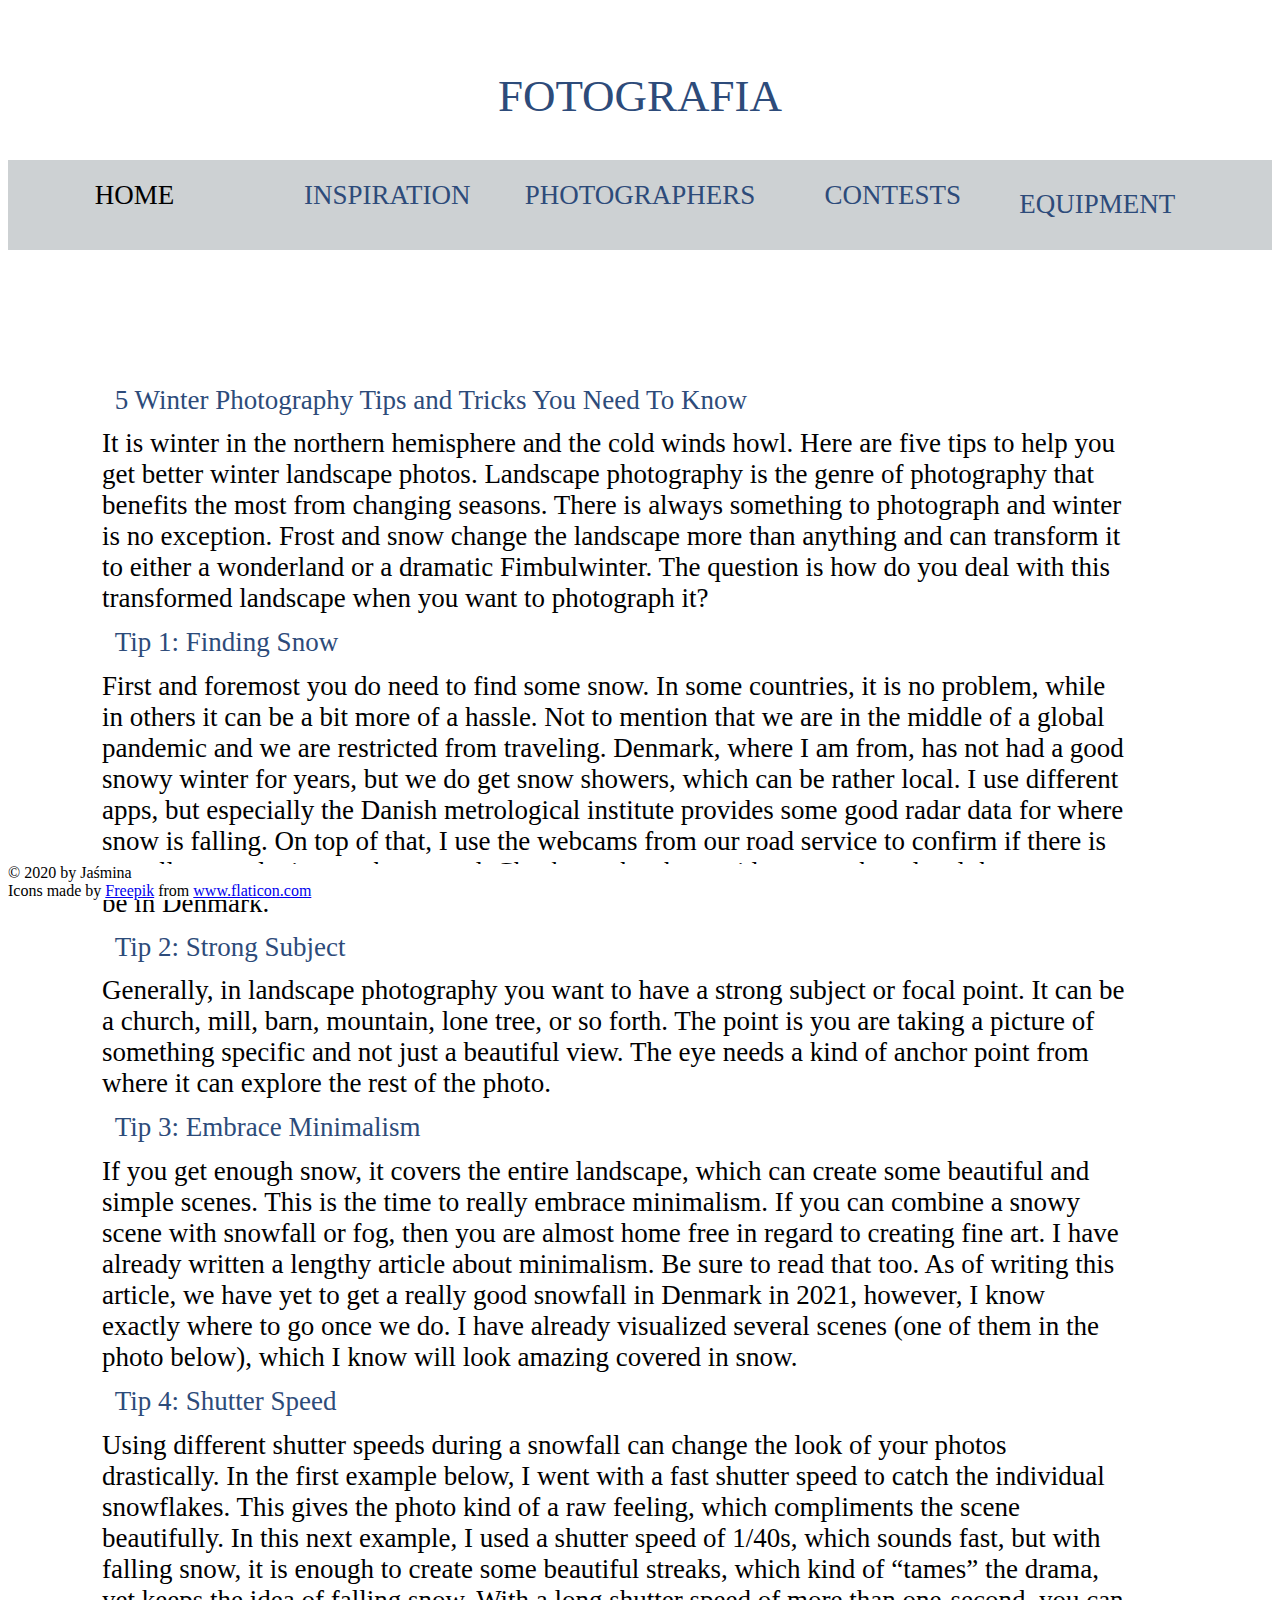
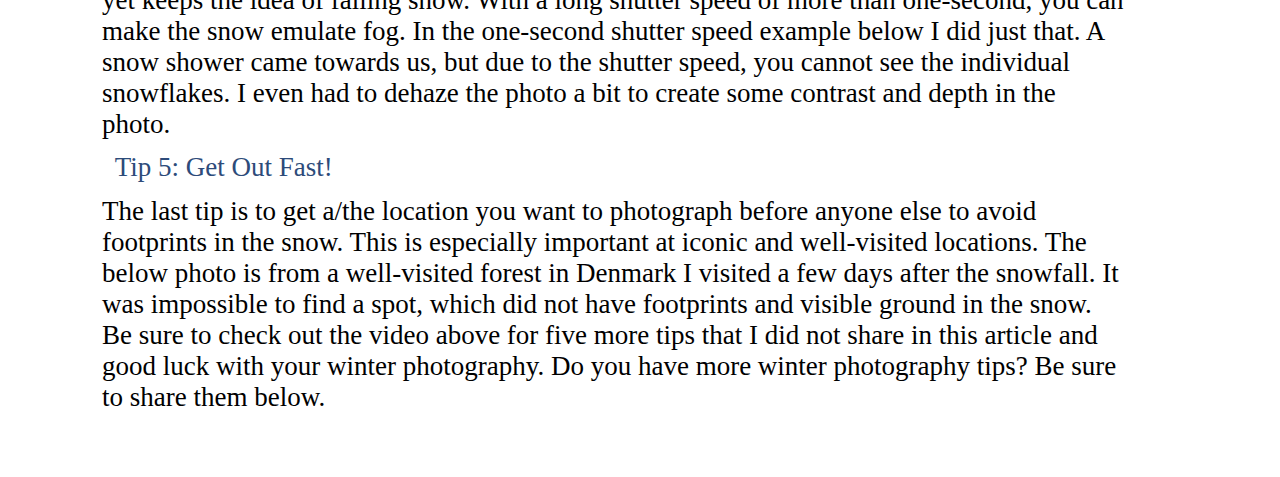
<file: pkt1/index.html>
<!DOCTYPE html>
<html lang="pl">
    <head>
        <title>Strona Jaśminy</title>
        <meta charset="utf-8" />
        <meta name="viewport" content="width=device-width, initial-scale=1.0">
        <meta http-equiv="X-UA-Compatible" content="ie=edge">
        <link rel="stylesheet" href="style.css" />
        <script src="script.js"></script>
       
        
    </head>
    <body>
       

        <div class="wrapper"> 
            <div class="logo"><div>FOTOGRAFIA</div></div> 
            <div class="home">    
                <div id="navbar" class="navbar">
                    <a id="home" href="index.html" class= "image active"><img src="home.svg" alt="menu"><div class="tekst">HOME</div></a>
                    <a id = "inspiration" href="inspiration.html" class= "image " ><img src="lightbulb.svg" alt="menu"><div class="tekst">INSPIRATION</div></a>
                    <a id="photo" href="photographers.html" class= "image"><img src="community.svg" alt="menu"><div class="tekst">PHOTOGRAPHERS</div></a>
                    <a href="contests.html" id="contact" class= "image" ><img src="trophy.svg" alt="menu"><div class="tekst">CONTESTS</div></a>
                    <div id="cameras" onclick="dropdown()" class= "image todrop " ><img src="camera.svg" id="dropImage" alt="menu">
                        <div class="tekst">EQUIPMENT</div>
                        <div class="drop" id="drop">
                            <a class="dropped" href="cameras.html#cameras">Cameras</a> 
                            <a class="dropped" href="cameras.html#lenses">Lenses</a> 
                            <a class="dropped" href="cameras.html#other">Other</a> 
                        </div>
                    </div>
                </div>
                
                
            </div>
           
            <div class="content" id="content">   
                <div class="content_text">
                    <div class="article">
                <div class="title">5 Winter Photography Tips and Tricks You Need To Know</div>
It is winter in the northern hemisphere and the cold winds howl. Here are five tips to help you get better winter landscape photos.

Landscape photography is the genre of photography that benefits the most from changing seasons. There is always something to photograph and winter is no exception. Frost and snow change the landscape more than anything and can transform it to either a wonderland or a dramatic Fimbulwinter.

The question is how do you deal with this transformed landscape when you want to photograph it?


<div class="title">Tip 1: Finding Snow</div>

First and foremost you do need to find some snow. In some countries, it is no problem, while in others it can be a bit more of a hassle. Not to mention that we are in the middle of a global pandemic and we are restricted from traveling. Denmark, where I am from, has not had a good snowy winter for years, but we do get snow showers, which can be rather local. I use different apps, but especially the Danish metrological institute provides some good radar data for where snow is falling. On top of that, I use the webcams from our road service to confirm if there is actually snow laying on the ground. Check out the above video to see how local the snow can be in Denmark.

<div class="title">Tip 2: Strong Subject</div>

Generally, in landscape photography you want to have a strong subject or focal point. It can be a church, mill, barn, mountain, lone tree, or so forth. The point is you are taking a picture of something specific and not just a beautiful view. The eye needs a kind of anchor point from where it can explore the rest of the photo.

<div class="title">Tip 3: Embrace Minimalism</div>

If you get enough snow, it covers the entire landscape, which can create some beautiful and simple scenes. This is the time to really embrace minimalism. If you can combine a snowy scene with snowfall or fog, then you are almost home free in regard to creating fine art. I have already written a lengthy article about minimalism. Be sure to read that too. 

As of writing this article, we have yet to get a really good snowfall in Denmark in 2021, however, I know exactly where to go once we do. I have already visualized several scenes (one of them in the photo below), which I know will look amazing covered in snow.
<div class="title">Tip 4: Shutter Speed</div>

Using different shutter speeds during a snowfall can change the look of your photos drastically. In the first example below, I went with a fast shutter speed to catch the individual snowflakes. This gives the photo kind of a raw feeling, which compliments the scene beautifully.

In this next example, I used a shutter speed of 1/40s, which sounds fast, but with falling snow, it is enough to create some beautiful streaks, which kind of “tames” the drama, yet keeps the idea of falling snow.

With a long shutter speed of more than one-second, you can make the snow emulate fog. In the one-second shutter speed example below I did just that. A snow shower came towards us, but due to the shutter speed, you cannot see the individual snowflakes. I even had to dehaze the photo a bit to create some contrast and depth in the photo.
<div class="title">Tip 5: Get Out Fast!</div>

The last tip is to get a/the location you want to photograph before anyone else to avoid footprints in the snow. This is especially important at iconic and well-visited locations. The below photo is from a well-visited forest in Denmark I visited a few days after the snowfall. It was impossible to find a spot, which did not have footprints and visible ground in the snow.

Be sure to check out the video above for five more tips that I did not share in this article and good luck with your winter photography. Do you have more winter photography tips? Be sure to share them below.
                </div> </div>
            </div>
            <div class="footer">
                    © 2020 by Jaśmina
                    <div>Icons made by <a href="https://www.flaticon.com/authors/freepik" title="Freepik">Freepik</a> from <a href="https://www.flaticon.com/" title="Flaticon">www.flaticon.com</a></div>
            </div>
        </div>
       

    </body>
</html>
</file>
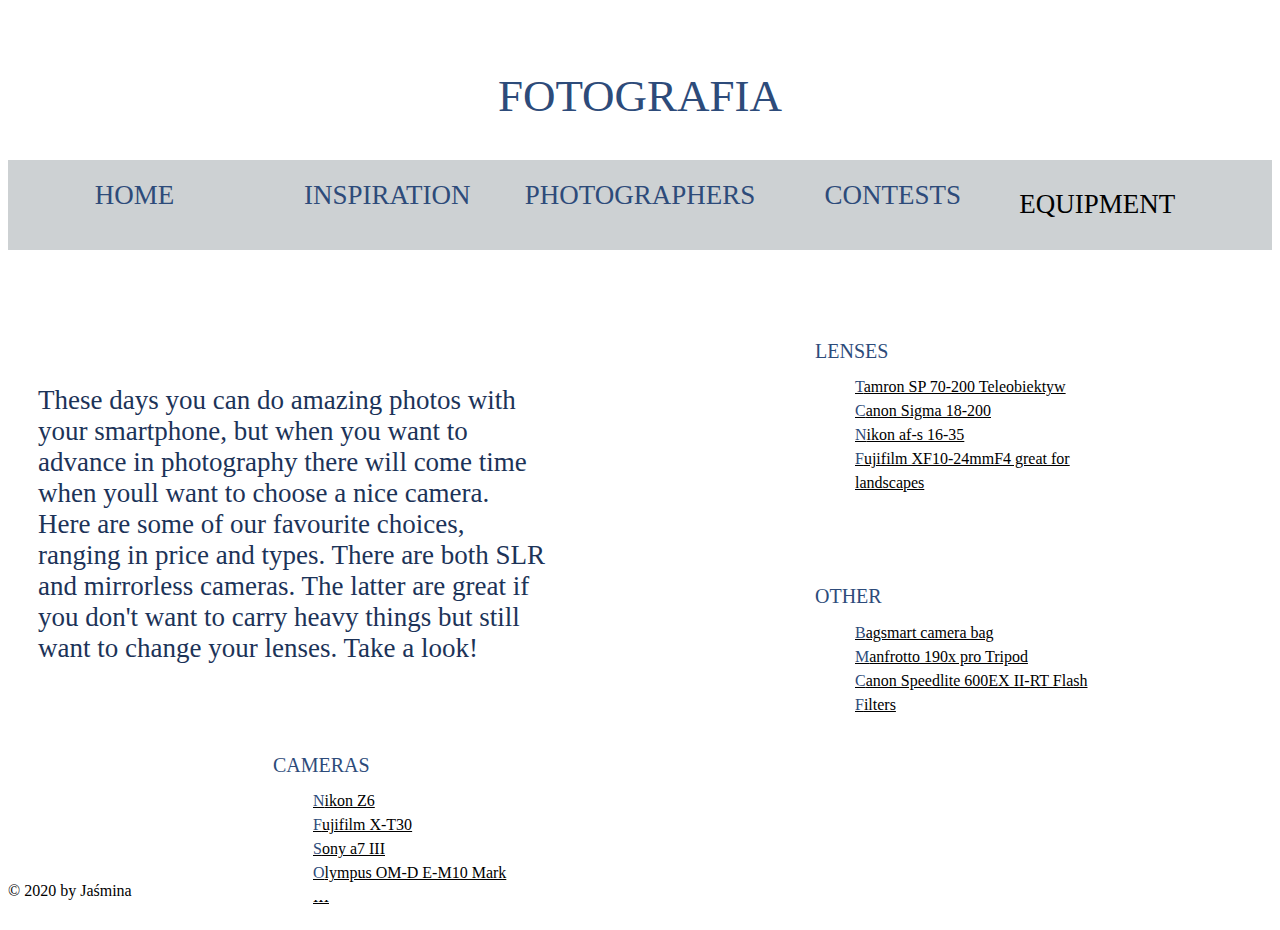
<file: pkt1/cameras.html>
<!DOCTYPE html>
<html lang="en">

<head>
    <title>Strona Jaśminy</title>
    <meta charset="utf-8" />
    <meta name="viewport" content="width=device-width, initial-scale=1.0">
    <meta http-equiv="X-UA-Compatible" content="ie=edge">
    <link rel="stylesheet" href="style.css" />
    <script src="script.js"></script>

</head>

<body>
    <div id="top"></div>
    <div class="wrapper_photo">
        <div class="logo"><div>FOTOGRAFIA</div></div> 
        <div class="home">    
            <div id="navbar" class="navbar">
                <a id="home" href="index.html" class= "image "><img src="home.svg" alt="menu"><div class="tekst">HOME</div></a>
                <a id = "inspiration" href="inspiration.html" class= "image " ><img src="lightbulb.svg" alt="menu"><div class="tekst">INSPIRATION</div></a>
                <a id="photo" href="photographers.html" class= "image"><img src="community.svg" alt="menu"><div class="tekst">PHOTOGRAPHERS</div></a>
                <a href="contests.html" id="contact" class= "image" ><img src="trophy.svg" alt="menu"><div class="tekst">CONTESTS</div></a>
                <div id="cameras" onclick="dropdown()" class= "image todrop active" ><img src="camera.svg" id="dropImage" alt="menu">
                    <div class="tekst">EQUIPMENT</div>
                    <div class="drop" id="drop">
                        <a class="dropped" href="cameras.html#cameras">Cameras</a> 
                        <a class="dropped" href="cameras.html#lenses">Lenses</a> 
                        <a class="dropped" href="cameras.html#other">Other</a> 
                    </div>
                </div>
            </div>
            
        </div>
            <div id="content" class="content_photography">
                <div>
                    <div class="content_text">
                        These days you can do amazing photos with your smartphone, but when you want to advance in photography there will come time when youll want to choose a nice camera.
                        <br> Here are some of our favourite choices, ranging in price and types. There  are both SLR and mirrorless cameras. The latter are great if you don't want to carry heavy things but still want to change your lenses. Take a look!
                    </div>
                    
                    <div class="links" id="cameras">
                        <div class="category">CAMERAS</div>
                        <ul>
                            <li><a href=https://www.dpreview.com/reviews/nikon-z6>Nikon Z6</a></li>
                            <li><a href=https://www.dpreview.com/reviews/fujifilm-x-t30-review>Fujifilm X-T30</a></li>
                            <li>
                                <a href=https://www.dpreview.com/reviews/sony-a7-iii-review>Sony a7 III</a>
                            </li>
                            <li>
                                <a href=https://www.dpreview.com/reviews/olympus-om-d-e-m10-mark-iii>Olympus OM-D E-M10 Mark III</a>
                            </li>

                        </ul>
                    </div>
                </div>
                <div>
                    <div class="links" id="lenses">
                        <div class="category">LENSES</div>
                        <ul>
                            <li><a href=https://www.tamron.eu/pl/obiektywy/sp-70-200mm-f28-di-vc-usd>Tamron SP 70-200 Teleobiektyw</a></li>
                            <li><a href=https://www.sigma-sklep.pl/sigma-obiektyw-c-18-200-3-5-6-3-c-dc-macro-os-hsm,3,4598,8842>Canon Sigma 18-200</a></li>
                            <li>
                                <a href=https://www.nikon.pl/pl_PL/product/nikkor-lenses/auto-focus-lenses/fx/zoom/af-s-nikkor-16-35mm-f-4g-ed-vr>Nikon af-s 16-35</a>
                            </li>
                            <li>
                                <a href=https://fujifilm-x.com/global/products/lenses/xf10-24mmf4-r-ois-wr>Fujifilm XF10-24mmF4 great for landscapes</a>
                            </li>

                        </ul>
                    </div><div class="links" id="other">
                        <div class="category">OTHER</div>
                        <ul>
                            <li><a href=https://www.bagsmart.com/collections/photography/products/photo-series-shoulder-camera-bags>Bagsmart camera bag</a></li>
                            <li><a href=https://www.manfrotto.com/global/190xpro-aluminium-4-section-camera-tripod-mt190xpro4>Manfrotto 190x pro Tripod</a></li>
                            <li>
                                <a href=https://www.canon.pl/for_home/product_finder/cameras/speedlite_flash/speedlite_600ex_ii-rt>Canon Speedlite 600EX II-RT Flash</a>
                            </li>
                            <li>
                                <a href=https://www.bhphotovideo.com/c/buy/UV-Haze-Protection/ci/112/N/4026728358>Filters</a>
                            </li>

                        </ul>
                    </div>
                </div>
    
            </div>
            

        </div>
        <div class="footer">
            © 2020 by Jaśmina
        </div>
    </div>
</body>

</html>
</file>
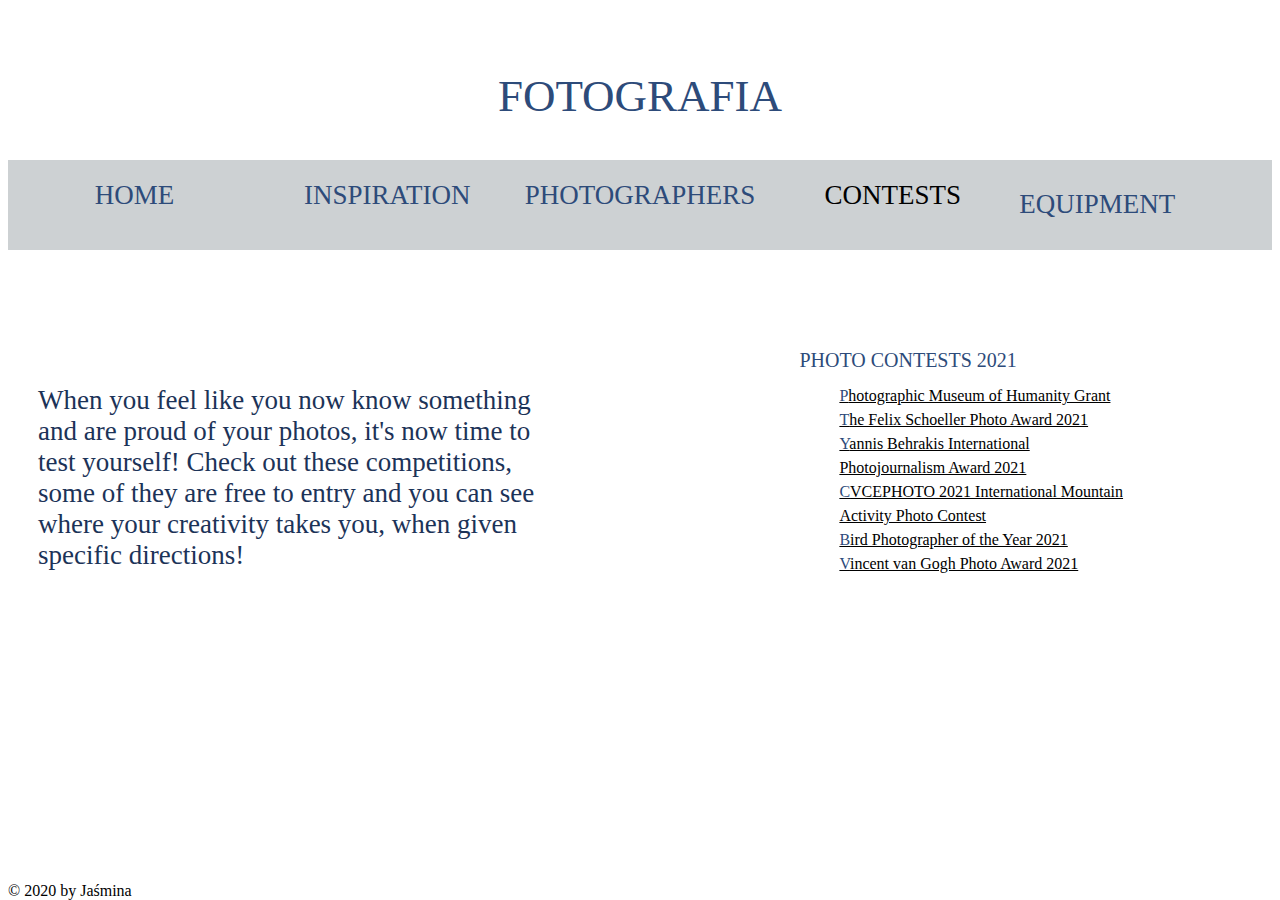
<file: pkt1/contests.html>
<!DOCTYPE html>
<html lang="en">

<head>
    <title>Strona Jaśminy</title>
    <meta charset="utf-8" />
    <meta name="viewport" content="width=device-width, initial-scale=1.0">
    <meta http-equiv="X-UA-Compatible" content="ie=edge">
    <link rel="stylesheet" href="style.css" />
    <script src="script.js"></script>

</head>

<body>
    <div id="top"></div>
    <div class="wrapper_photo">
        <div class="logo"><div>FOTOGRAFIA</div></div> 
            <div class="home">    
                <div id="navbar" class="navbar">
                    <a id="home" href="index.html" class= "image "><img src="home.svg" alt="menu"><div class="tekst">HOME</div></a>
                    <a id = "inspiration" href="inspiration.html" class= "image " ><img src="lightbulb.svg" alt="menu"><div class="tekst">INSPIRATION</div></a>
                    <a id="photo" href="photographers.html" class= "image"><img src="community.svg" alt="menu"><div class="tekst">PHOTOGRAPHERS</div></a>
                    <a href="contests.html" id="contact" class= "image active" ><img src="trophy.svg" alt="menu"><div class="tekst">CONTESTS</div></a>
                    <div id="cameras" onclick="dropdown()" class= "image todrop " ><img src="camera.svg" id="dropImage" alt="menu">
                        <div class="tekst">EQUIPMENT</div>
                        <div class="drop" id="drop">
                            <a class="dropped" href="cameras.html#cameras">Cameras</a> 
                            <a class="dropped" href="cameras.html#lenses">Lenses</a> 
                            <a class="dropped" href="cameras.html#other">Other</a> 
                        </div>
                    </div>
                </div>
                
            </div>
            <div id="content" class="content_photography">
                <div class="content_text">
                    When you feel like you now know something and are proud of your photos, it's now time to test yourself! Check out these competitions, some of they are free to entry and you can see where your creativity takes you, when given specific directions!
                </div>
                <div class="links">
                <div class="category">PHOTO CONTESTS 2021</div>
                <ul>
                    <li><a href=https://phmuseum.com/grants/2021-photography-grant>Photographic Museum of Humanity Grant</a></li>
                    <li><a href=https://www.felix-schoeller-photoaward.com/en/home>The Felix Schoeller Photo Award 2021</a></li>
                    <li><a href=https://contests.picter.com/yannis-behrakis-international-photojournalism-award-2021>Yannis Behrakis International Photojournalism Award 2021</a></li>
                    <li><a href=http://www.cvcephoto.com/index.php/en/bases-4>CVCEPHOTO 2021 International Mountain Activity Photo Contest</a></li>
                    <li><a href=https://www.birdpoty.com>Bird Photographer of the Year 2021</a></li>
                    <li><a href=https://vincentvangoghphotoaward.com/en>Vincent van Gogh Photo Award 2021</a></li>
                </ul>
                </div>
                
    
            </div>
            

        </div>
        <div class="footer">
            © 2020 by Jaśmina
        </div>
    </div>
</body>

</html>
</file>
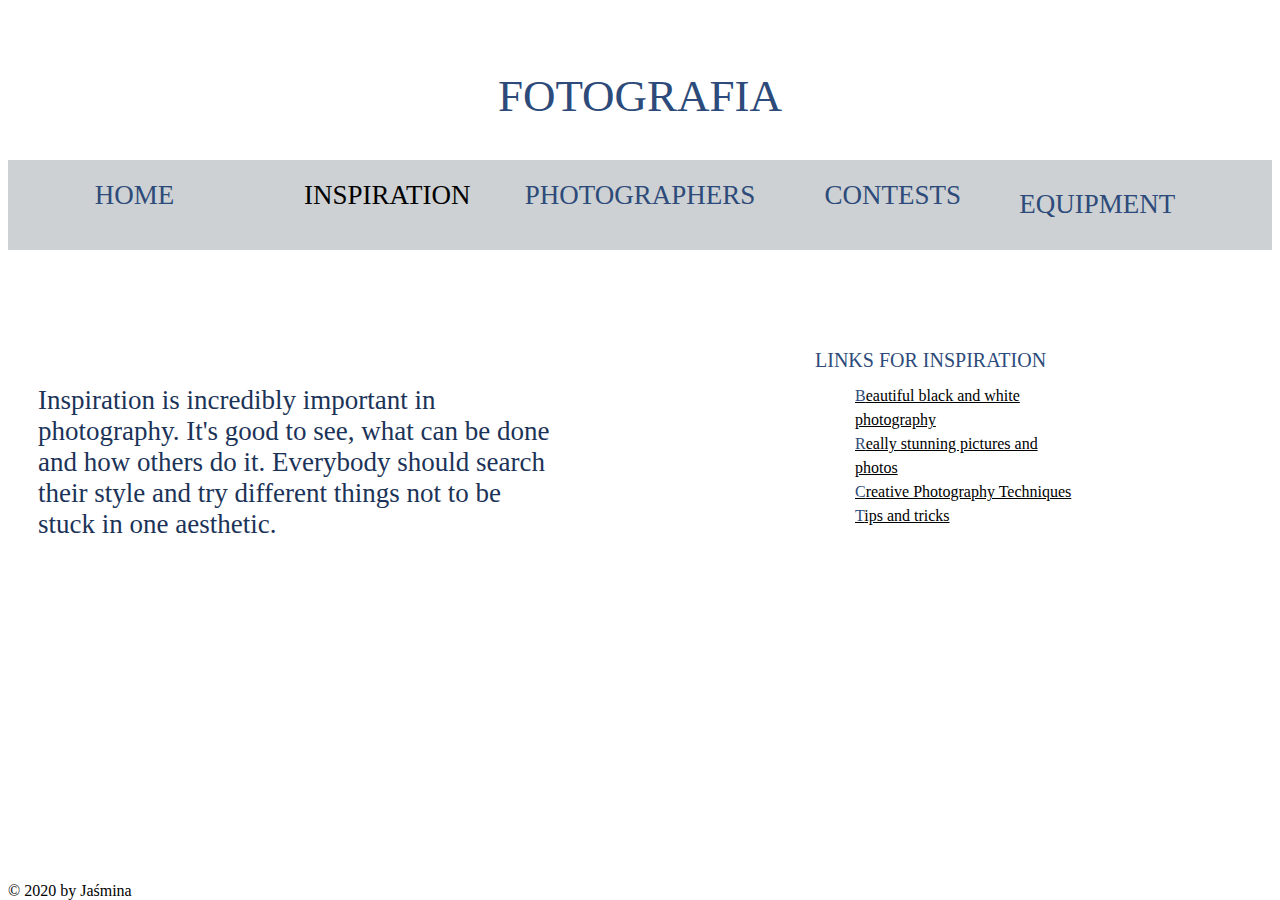
<file: pkt1/inspiration.html>
<!DOCTYPE html>
<html lang="en">

<head>
    <title>Strona Jaśminy</title>
    <meta charset="utf-8" />
    <meta name="viewport" content="width=device-width, initial-scale=1.0">
    <meta http-equiv="X-UA-Compatible" content="ie=edge">
    <link rel="stylesheet" href="style.css" />
    <script src="script.js"></script>

</head>

<body>
    <div id="top"></div>
    <div class="wrapper_photo">
        <div class="logo"><div>FOTOGRAFIA</div></div> 
            <div class="home">    
                <div id="navbar" class="navbar">
                    <a id="home" href="index.html" class= "image "><img src="home.svg" alt="menu"><div class="tekst">HOME</div></a>
                    <a id = "inspiration" href="inspiration.html" class= "image active" ><img src="lightbulb.svg" alt="menu"><div class="tekst">INSPIRATION</div></a>
                    <a id="photo" href="photographers.html" class= "image"><img src="community.svg" alt="menu"><div class="tekst">PHOTOGRAPHERS</div></a>
                    <a href="contests.html" id="contact" class= "image" ><img src="trophy.svg" alt="menu"><div class="tekst">CONTESTS</div></a>
                    <div id="cameras" onclick="dropdown()" class= "image todrop " ><img src="camera.svg" id="dropImage" alt="menu">
                        <div class="tekst">EQUIPMENT</div>
                        <div class="drop" id="drop">
                            <a class="dropped" href="cameras.html#cameras">Cameras</a> 
                            <a class="dropped" href="cameras.html#lenses">Lenses</a> 
                            <a class="dropped" href="cameras.html#other">Other</a> 
                        </div>
                    </div>
                </div>
                
            </div>
        <div id="content" class="content_photography">
            <div class="content_text">
            Inspiration is incredibly important in photography. It's good to see, what can be done and how others do it. Everybody should search their style and try different things not to be stuck in one aesthetic.
            </div>
            <div class="links">
            <div class=category>LINKS FOR INSPIRATION</div>
            <ul>
                <li><a href="https://www.smashingmagazine.com/2008/06/beautiful-black-and-white-photography/">Beautiful black and white photography</a></li>
                <li><a href="https://www.smashingmagazine.com/2008/04/really-stunning-pictures-and-photos/">Really stunning pictures and photos</a></li>
                <li><a href="https://www.getfractals.com/creative-photography-techniques">Creative Photography Techniques</a></li>
                <li><a href=https://www.techradar.com/how-to/photography-video-capture/cameras/77-photography-techniques-tips-and-tricks-for-taking-pictures-of-anything-1320768>Tips and tricks</a></li>
            </ul>
            </div>
            

        </div>
        <div class="footer">
            © 2020 by Jaśmina
        </div>
    </div>
</body>

</html>
</file>
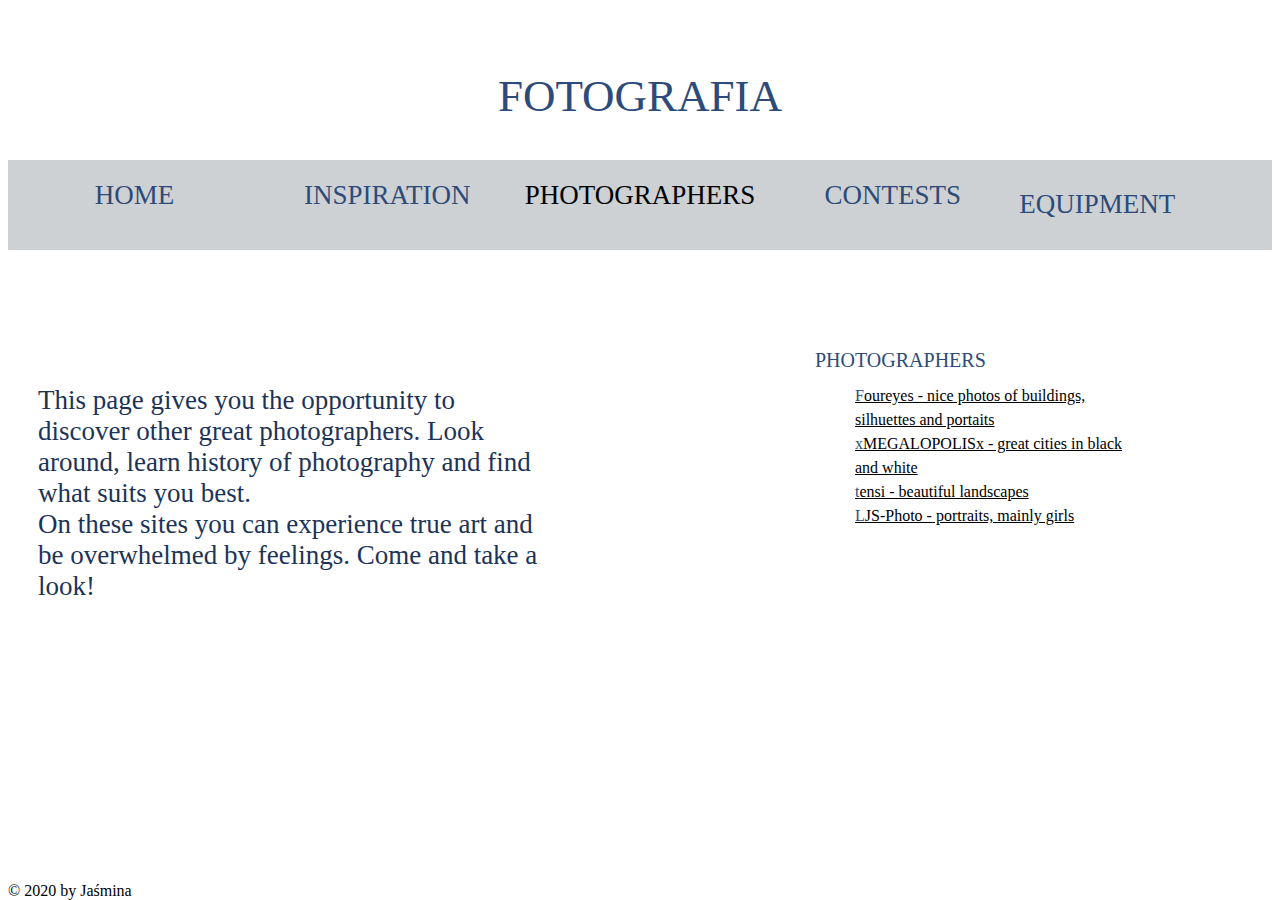
<file: pkt1/photographers.html>
<!DOCTYPE html>
<html lang="en">

<head>
    <title>Strona Jaśminy</title>
    <meta charset="utf-8" />
    <meta name="viewport" content="width=device-width, initial-scale=1.0">
    <meta http-equiv="X-UA-Compatible" content="ie=edge">
    <link rel="stylesheet" href="style.css" />
    <script src="script.js"></script>

</head>

<body>
    <div id="top"></div>
    <div class="wrapper_photo">
        <div class="logo"><div>FOTOGRAFIA</div></div> 
            <div class="home">    
                <div id="navbar" class="navbar">
                    <a id="home" href="index.html" class= "image "><img src="home.svg" alt="menu"><div class="tekst">HOME</div></a>
                    <a id = "inspiration" href="inspiration.html" class= "image " ><img src="lightbulb.svg" alt="menu"><div class="tekst">INSPIRATION</div></a>
                    <a id="photo" href="photographers.html" class= "image active"><img src="community.svg" alt="menu"><div class="tekst">PHOTOGRAPHERS</div></a>
                    <a href="contests.html" id="contact" class= "image" ><img src="trophy.svg" alt="menu"><div class="tekst">CONTESTS</div></a>
                    <div id="cameras" onclick="dropdown()" class= "image todrop " ><img src="camera.svg" id="dropImage" alt="menu">
                        <div class="tekst">EQUIPMENT</div>
                        <div class="drop" id="drop">
                            <a class="dropped" href="cameras.html#cameras">Cameras</a> 
                            <a class="dropped" href="cameras.html#lenses">Lenses</a> 
                            <a class="dropped" href="cameras.html#other">Other</a> 
                        </div>
                    </div>
                </div>
                
            </div>
        <div id="content" class="content_photography">
            <div class="content_text">
            This page gives you the opportunity to discover other great photographers. Look around, learn history of photography and find what suits you best. <br>
            On these sites you can experience true art and be overwhelmed by feelings. Come and take a look!
            </div>
            
            <div class="links">
            <div class=category>PHOTOGRAPHERS</div>
            <ul>
                <li><a href=https://www.deviantart.com/foureyes/gallery>Foureyes - nice photos of buildings, silhuettes and portaits</a></li>
                <li><a href=https://www.deviantart.com/xmegalopolisx/gallery>xMEGALOPOLISx - great cities in black and white</a></li>
                <li><a href=https://www.deviantart.com/tenetsi/gallery>tensi - beautiful landscapes</a></li>
                <li><a href=https://www.deviantart.com/ljs-photo/gallery>LJS-Photo - portraits, mainly girls</a></li>
            </ul>
            </div>
            

        </div>
        <div class="footer">
            © 2020 by Jaśmina
        </div>
    </div>
</body>

</html>
</file>
<file: pkt1/style.css>
.logo{
    color: #2d4b7a;
    height: 12vh;
    padding-top:3.5vh;
    margin-top: 10px;
    align-self: center;
    text-align: center;
    align-content: center;
    font-size: 5vh;
}


.title{
    color: #2d4b7a;
    font-size: 3vh;
    margin: 1vw;
}
.article{
    color:black;
    margin: 5vw;
    width:80vw;
}

.todrop{
    position: relative;
    display: inline-block;
  }
.drop {
    display: none;
    position: absolute;
    background-color: #f9f9f9;
    min-width: 60px;
    padding: 12px 16px;
    
    margin-top: 40px;
    z-index: 1;
  }

  button{
      position:relative;
      background-color: transparent;
      border: none;
      display: flex;
      padding: 0px;
      align-content: center;
      justify-content: center;
      padding-left: 0;
      padding-right: 0;
      width: 20%;
      font-size: 3vh;
      display:block;

  }

  button:focus{
      border:none;
  }
  
  
.todrop:focus-within .drop {
    display: block;
}

.drop a {
    color: black;
    padding: 20px 2px;
    text-decoration: none;
    display: block;
    font-size: 4vw;
  }


#dropImage{
        width: 10vw;
  }

.footer{

    position: fixed;
    bottom:0;
    background-color: white;
    width: 100%;
}

.image img{
    position:relative;
    display: block;
    width:20vw;
}
.image{
    display: flex;
    padding: 20px;
    align-content: center;
    justify-content: center;
    padding-left: 0;
    padding-right: 0;
    width: 20%;
}

.navbar {
    background-color: rgb(205, 209, 211);
    color: #2d4b7a;
    width: 100%;
    height: 10vh;
    margin-top: 10px;
    position: relative;
    font-size: 3vh;
}

.image .tekst{
    display: none;
}
.navbar a {
    color: #2d4b7a;
}

.image.active{
    color: RGB(0,0,0);
}

.navbar {
    display: flex;
    transition: 0.3s;
    z-index: 4;
    width: 100%;
}
.content_photography{
    display: block;
}
.content_text{
    background-color: rgba(0, 0, 0, 0);
    color: #1c3358;
    width: 80%;
    margin-top: 15vh;
    margin-left: 30px;
    position: relative;
    font-size: 3vh;
}

.links{
    margin: 6vh;

}

.content_photography a {
    color: black;

}
.content_photography ul {
    width:40%;
    margin-left: 15vw;
    list-style-type: none;
    line-height: 1.5;
}
.content_photography ul li::first-letter {
    color: #2d4b7a;
}   

.category{
    margin-left: 15vw;
    margin-top: 10vh;
    font-size: 20px;
    color: #2d4b7a;

}

@media only screen and (min-width: 768px) {

    .logo{
        color: #2d4b7a;
        height: 12vh;
        padding-top:3.5vh;
        margin-top: 10px;
        align-self: center;
        text-align: center;
        align-content: center;
        font-size: 5vh;
    }
    
    button{
        background-color: transparent;
        border: none;
        font-family: inherit;
        color:inherit;
        align-content: center;
        justify-content: center;
    }
    
    .image img{
        display: none; 
        
        width: 20%;
    }
    .image{
        display: flex;
        padding: 20px;
        align-content: center;
        justify-content: center;
        padding-left: 0;
        padding-right: 0;
        width: 20%;
        text-decoration: none;
    }

    .todrop{
        position: relative;
        display: inline-block;
      }
    .drop {
        display: none;
        position: absolute;
        background-color: #f9f9f9;
        min-width: 0;
        padding:0;
        z-index: 1;
        margin-top:10px;
      }
      
    .todrop:hover .drop {
    display: block;
    }
    .drop a {
        color: black;
        padding: 12px 16px;
        text-decoration: none;
        display: block;
        font-size: 2vh;
      }
      .drop a:hover {
        background-color: rgb(205, 209, 211);
      }
    .navbar {
        background-color: rgb(205, 209, 211);
        color: #2d4b7a;
        width: 100%;
        height: 10vh;
        margin-top: 10px;
        position: relative;
        font-size: 3vh;
    }

    .image .tekst{
        display: block;
    }
    
    .navbar a {
        color: #2d4b7a;
    }
    
    .image.active{
        color: RGB(0,0,0);
    }
    
    .navbar {
        display: flex;
        transition: 0.3s;
        z-index: 4;
        width: 100%;
    }
    .content_photography{
        display: flex;
    }
    .content_text{
        background-color: rgba(0, 0, 0, 0);
        color: #1c3358;
        width: 40vw;
        margin-top: 15vh;
        margin-left: 30px;
        position: relative;
        font-size: 3vh;
    }
    
    .links{
        margin: 1vh;
    
    }
    
    .content_photography a {
        color: black;
    
    }
    .content_photography ul {
        width:40%;
        list-style-type: none;
        line-height: 1.5;
        margin: 1vw;
        margin-left: 20vw;
        
    }
    .content_photography ul li::first-letter {
        color: #2d4b7a;
    }   
    
    .category{
        margin-left: 20vw;
        margin-top: 10vh;
        font-size: 20px;
        color: #2d4b7a;
    
    }
}
@media print{
   
    .home{
        display:none;
    }
    .content_text {
        margin-top: 20px;
        font-size: 25px;
    }
    .links {
        font-size: 25px;
    }

}
</file>
